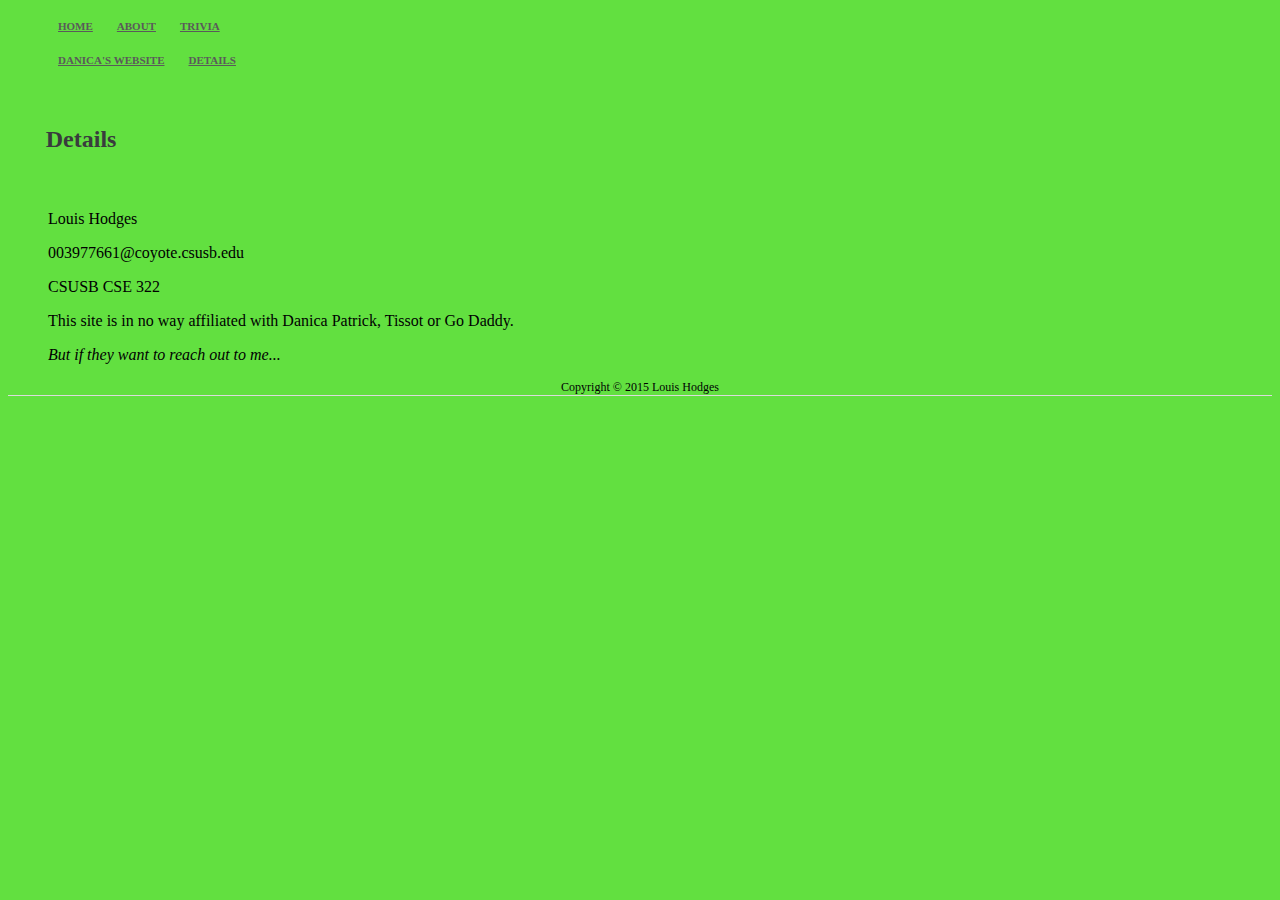
<file: details.html>
<!DOCTYPE html>
<html>

  <head>
    <link href="http://s3.amazonaws.com/codecademy-content/courses/ltp/css/shift.css" rel="stylesheet">
    
    <link rel="stylesheet" href="http://s3.amazonaws.com/codecademy-content/courses/ltp/css/bootstrap.css">
    <link rel="stylesheet" href="main.css">
    
	<link rel="shortcut icon" href="https://pbs.twimg.com/profile_images/661552463900573696/009Kmk0q.png">
	<title>Danica - Details</title>
  </head>
 
	<body>
    <div class="nav">
      <div class="container">
        <ul class="pull-left">
          <li><a href="index.html">Home</a></li>
          <li><a href="about.html">About</a></li>
          <li><a href="trivia.html">Trivia</a></li>
        </ul>
          <ul class="pull-right">
          <li><a href="http://www.danicaracing.com/">Danica's Website</a></li>
		  <li><a href="#">Details</a></li>
        </ul>
        </div>
    </div>
	
	<div class="basics">
	<div class="container">
    <h2>Details</h2>
    <ul>Louis Hodges</ul>
    <ul>003977661@coyote.csusb.edu</ul>
	<ul>CSUSB CSE 322</ul>
	<ul>This site is in no way affiliated with Danica Patrick, Tissot or Go Daddy.</ul>
	<ul><em>But if they want to reach out to me...</em></ul>
	<div style="font-size:75%; text-align:center;">Copyright &copy; 2015 Louis Hodges</div>
	</body>
</html>
</file>
<file: main.css>
.nav a {
  color: #5a5a5a;
  font-size: 11px;
  font-weight: bold;
  padding: 14px 10px;
  text-transform: uppercase;
}

.nav li {
  display: inline;
}

.jumbotron {
  background-image:url('http://wallpapersdesk.net/wp-content/uploads/2015/05/3369_danica_patrick.jpg');
  height: 500px;
  background-repeat: no-repeat;
  background-size: cover;
}

.jumbotron .container {
  position: relative;
  top:100px;
}

.jumbotron h1 {
  color: #fff;
  font-size: 48px;  
  font-family: 'Shift', sans-serif;
  font-weight: bold;
}
 h2 {
	padding: 1cm 1cm 1cm 1cm;
}

.jumbotron p {
  font-size: 20px;
  color: #fff;
}

.basics {
    background-color: eefef0f;
    border-bottom: 1px solid #dbdbdb;
    }
    
.basics h2 {
    color: #393c3d;
    font-size: 24px;
    }
    
.basics p {
    font-size: 15px;
    margin-bottom: 13px;
    }
	
body {
	background-color: #62E040;
}
</file>
